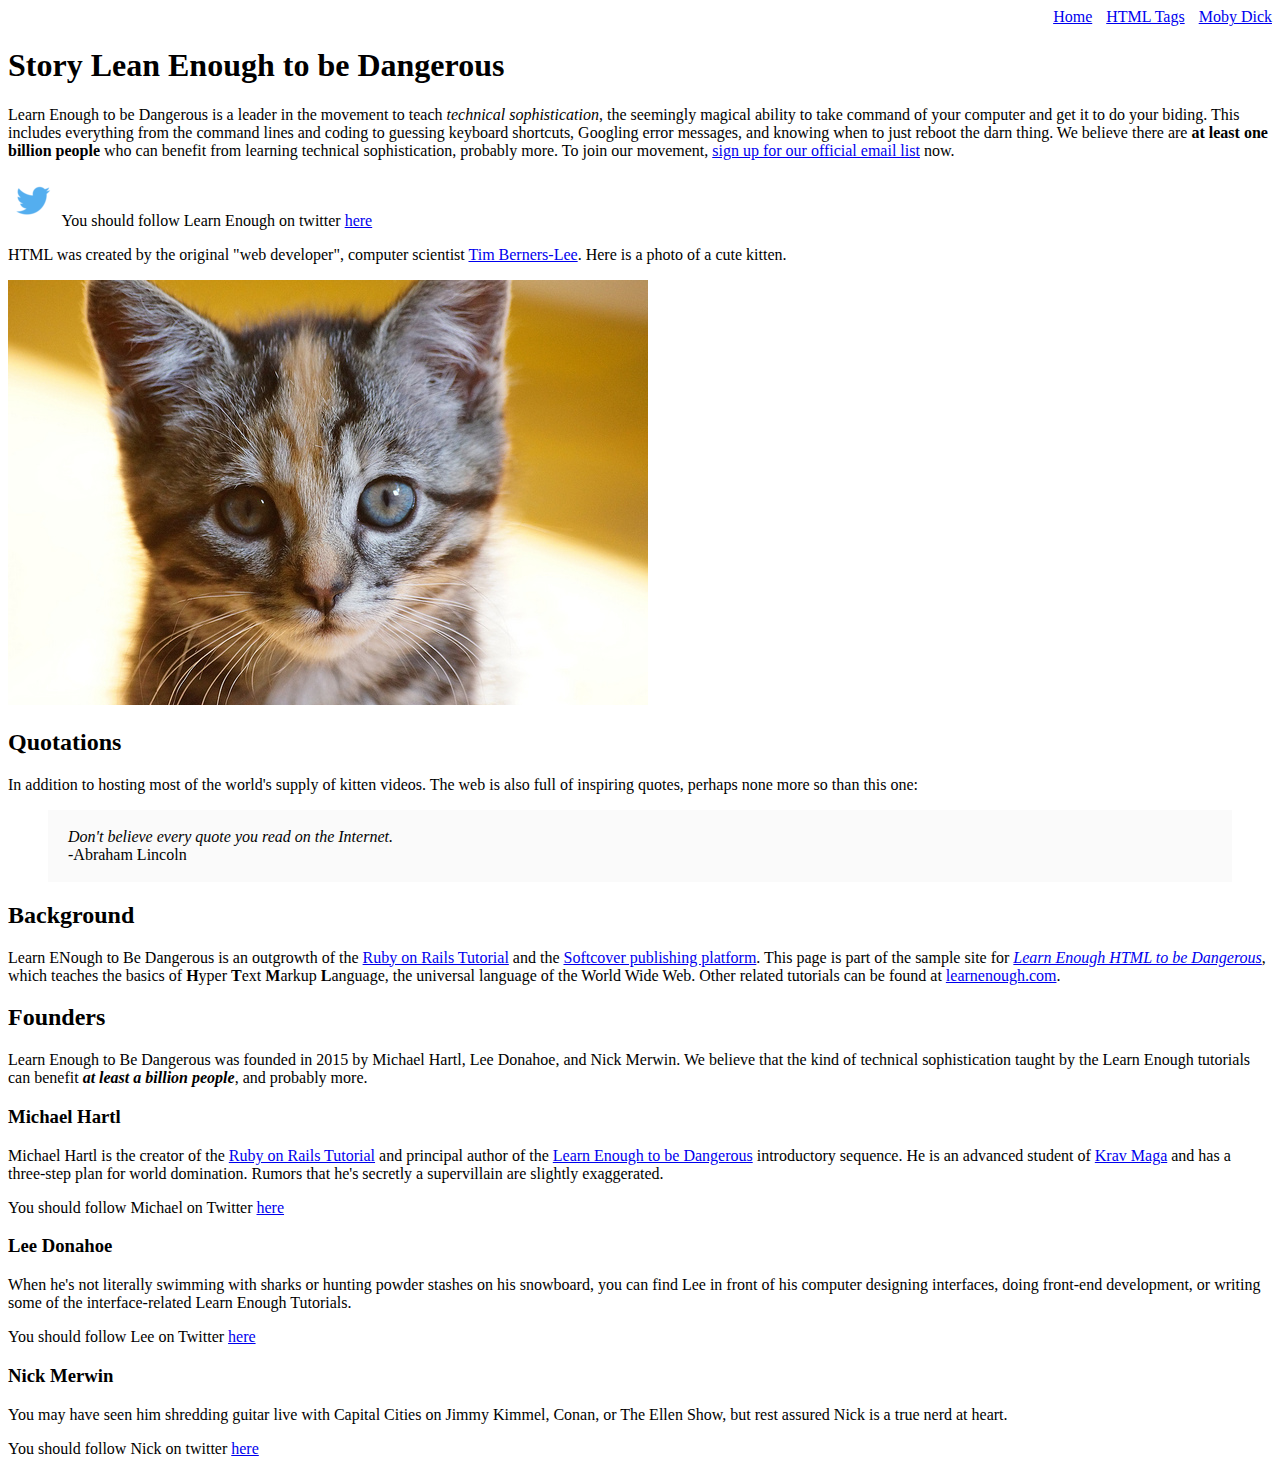
<file: index.html>
<!DOCTYPE html>
<html lang="en" dir="ltr">
  <head>
    <title>Sample website</title>
    <meta charset="utf-8">
    <link rel="stylesheet" href="css/main.css">
  </head>
  <body>

    <div id="main-nav" class="nav-menu">
      <a href="index.html">Home</a>
      <a href="tags.html" class="nav-spacing">HTML Tags</a>
      <a href="moby_dick.html" class="nav-spacing">Moby Dick</a>
    </div>

    <h1>Story Lean Enough to be Dangerous</h1>

    <p>
      Learn Enough to be Dangerous is a leader in the movement to teach <em>technical sophistication</em>, the seemingly magical ability to take command of your computer and get it to do your biding. This includes everything from the command lines and coding to guessing keyboard shortcuts, Googling error messages, and knowing when to just reboot the darn thing. We believe there are <strong>at least one billion people</strong> who can benefit from learning technical sophistication, probably more. To join our movement, <a href="https://learnenough.com/email">sign up for our official email list</a> now.
    </p>

    <p>
      <a href="https://twitter.com/learnenough" target="_blank" rel="noopener" class="image-link">
        <img src="images/small_twitter_logo.png" alt="Twitter">
      </a>
        You should follow Learn Enough on twitter
        <a href="https:twitter.com/learnenough" target="_blank" rel="noopener">here</a>
    </p>

    <p>
      HTML was created by the original "web developer", computer scientist <a href="https://en.wikipedia.org/wiki/Tim_Berners-Lee">Tim Berners-Lee</a>. Here is a photo of a cute kitten.
    </p>

    <a href="https://www.flickr.com/photos/deborah_s_perspective/14144861329">
      <img src="images/kitten.jpg" alt="An adorable kitten">
    </a>

    <h2>Quotations</h2>

      <p>
      In addition to hosting most of the world's supply of kitten videos. The web is also full of inspiring quotes, perhaps none more so than this one:
      </p>

      <blockquote style="padding: 2px 20px; background: #fafafa;">
        <p>
          <em>Don't believe every quote you read on the Internet.</em>
          <br>
          -Abraham Lincoln
        </p>
      </blockquote>

    <h2>Background</h2>

    <p>
      Learn ENough to Be Dangerous is an outgrowth of the <a href="https://railstutorial.org/">Ruby on Rails Tutorial</a> and the <a href="https://www.softcover.io/">Softcover publishing platform</a>. This page is part of the sample site for <a href="https://www.learnenough.com/html"><em>Learn Enough HTML to be Dangerous</em></a>, which teaches the basics of <strong>H</strong>yper <strong>T</strong>ext <strong>M</strong>arkup <strong>L</strong>anguage, the universal language of the World Wide Web. Other related tutorials can be found at <a href="https://www.learnenough.com/">learnenough.com</a>.
    </p>

    <h2 id="founders">Founders</h2>

    <p>
      Learn Enough to Be Dangerous was founded in 2015 by Michael Hartl, Lee
      Donahoe, and Nick Merwin. We believe that the kind of technical
      sophistication taught by the Learn Enough tutorials can benefit
      <em><strong>at least a billion people</strong></em>, and probably more.
    </p>

    <h3>Michael Hartl</h3>

    <p>
      Michael Hartl is the creator of the <a href="https://www.railstutorial.org/">Ruby on Rails Tutorial</a> and principal author of the <a href="https://www.learnenough.com/">Learn Enough to be Dangerous</a> introductory sequence. He is an advanced student of <a href="https://www.kravmaga.com/">Krav Maga</a> and has a three-step plan for world domination. Rumors that he's secretly a supervillain are slightly exaggerated.
    </p>

    <p>
      You should follow Michael on Twitter
      <a href="https://twitter.com/mhartl" target="_blank">here</a>
    </p>

    <h3>Lee Donahoe</h3>

    <p>
      When he's not literally swimming with sharks or hunting powder stashes on his snowboard, you can find Lee in front of his computer designing interfaces, doing front-end development, or writing some of the interface-related Learn Enough Tutorials.
    </p>

    <p>
      You should follow Lee on Twitter
      <a href="https://twitter.com/leedonahoe" target="_blank">here</a>
    </p>

    <h3>Nick Merwin</h3>

    <p>
      You may have seen him shredding guitar live with Capital Cities on Jimmy Kimmel, Conan, or The Ellen Show, but rest assured Nick is a true nerd at heart.
    </p>

    <p>
      You should follow Nick on twitter
      <a href="https://twitter.com/nickmerwin" target="_blank">here</a>
    </p>

  </body>
</html>
</file>
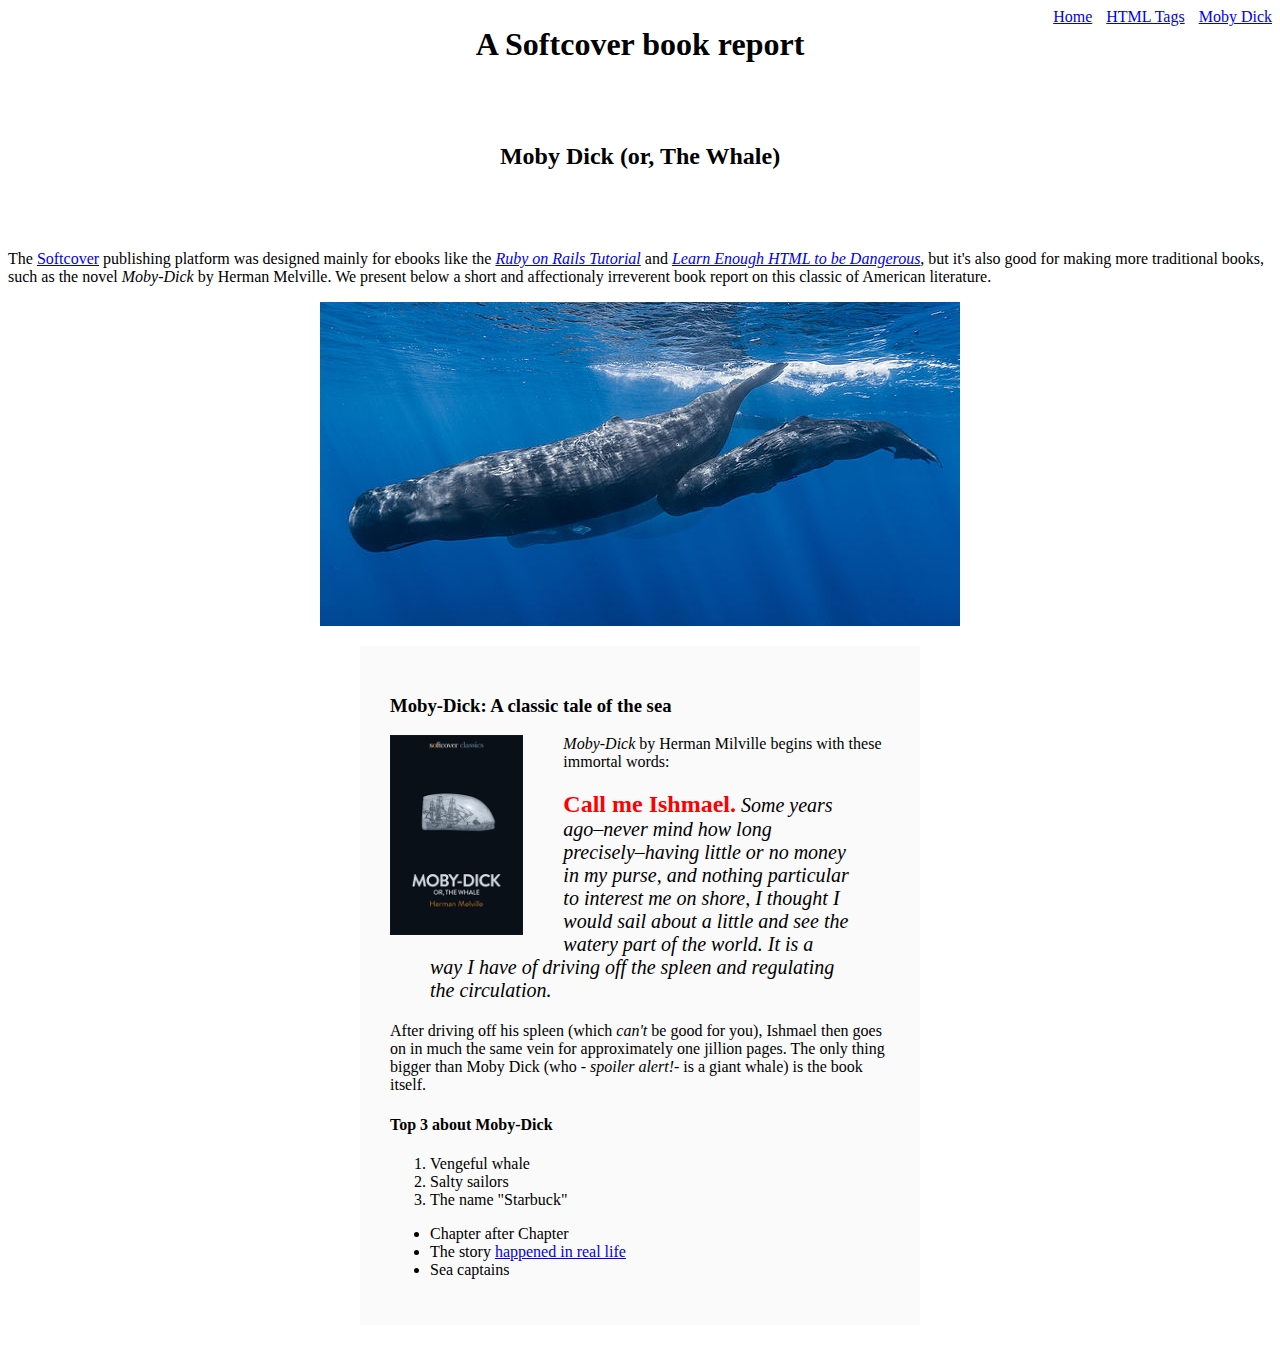
<file: moby_dick.html>
<!DOCTYPE html>
<html lang="en" dir="ltr">
  <head>
    <meta charset="utf-8">
    <title>Moby Dick</title>
    <link rel="stylesheet" href="css/main.css">
  </head>
  <body>

    <div id="main-nav" class="nav-menu">
      <a href="index.html">Home</a>
      <a href="tags.html" class="nav-spacing">HTML Tags</a>
      <a href="moby_dick.html" class="nav-spacing">Moby Dick</a>
    </div>

    <header>
      <h1 class="book-report-header">A Softcover book report</h1>
      <h2 class="book-report-header">Moby Dick (or, The Whale)</h2>
    </header>

    <div>
      <p>
        The <a href="https://www.softcover.io/"> Softcover</a> publishing platform was designed mainly for ebooks like the <a href="https://railstutorial.org/book"><em>Ruby on Rails Tutorial</em></a> and <a href="https://learnenough.com/html"><em>Learn Enough HTML to be Dangerous</em></a>, but it's also good for making more traditional books, such as the novel <em>Moby-Dick</em> by Herman Melville. We present below a short and affectionaly irreverent book report on this classic of American literature.
      </p>
    </div>

    <a href="https://commons.wikimedia.org/wiki/File:Sperm_whale_pod.jpg">
      <img src="images/sperm_whales.jpg" alt="Sperm Whale"
        class="image-center">
    </a>

    <div class="book-report-container">

      <h3>Moby-Dick: A classic tale of the sea</h3>

      <a href="https://www.softcover.io/read/6070fb03/moby-dick"            target="_blank" rel="noopener">
        <img src="images/moby_dick.png" alt="Moby-dick" height="200px" class="book-cover">
      </a>

      <p>
        <a href="https://www.softcover.io/read/6070fb03/moby-dick" target="_blank" rel="noopener"></a>
          <em>Moby-Dick</em> by Herman Milville begins with these immortal words:
      </p>

      <blockquote class="book-title">
        <p>
          <span class="book-report-opener">Call me Ishmael.</span> Some years ago–never mind how long precisely–having little or no money in my purse, and nothing particular to interest me on shore, I thought I would sail about a little and see the watery part of the world. It is a way I have of driving off the spleen and regulating the circulation.
        </p>
      </blockquote>

      <p>
        After driving off his spleen (which <em>can't</em> be good for you), Ishmael then goes on in much the same vein for approximately one
        jillion pages. The only thing bigger than Moby Dick (who - <em>spoiler alert!</em>- is a giant whale) is the book itself.
      </p>


    <h4>Top 3 about Moby-Dick</h4>

    <ol>
      <li>Vengeful whale</li>
      <li>Salty sailors</li>
      <li>The name "Starbuck"</li>
    </ol>

    <ul>
      <li>Chapter after Chapter</li>
      <li>The story
        <a href="https://en.wikipedia.org/wiki/Essex_(whaleship)" target="_blank" rel="noopener">happened in real life</a></li>
      <li>Sea captains</li>
    </ul>
    </div>

  </body>
</html>
</file>
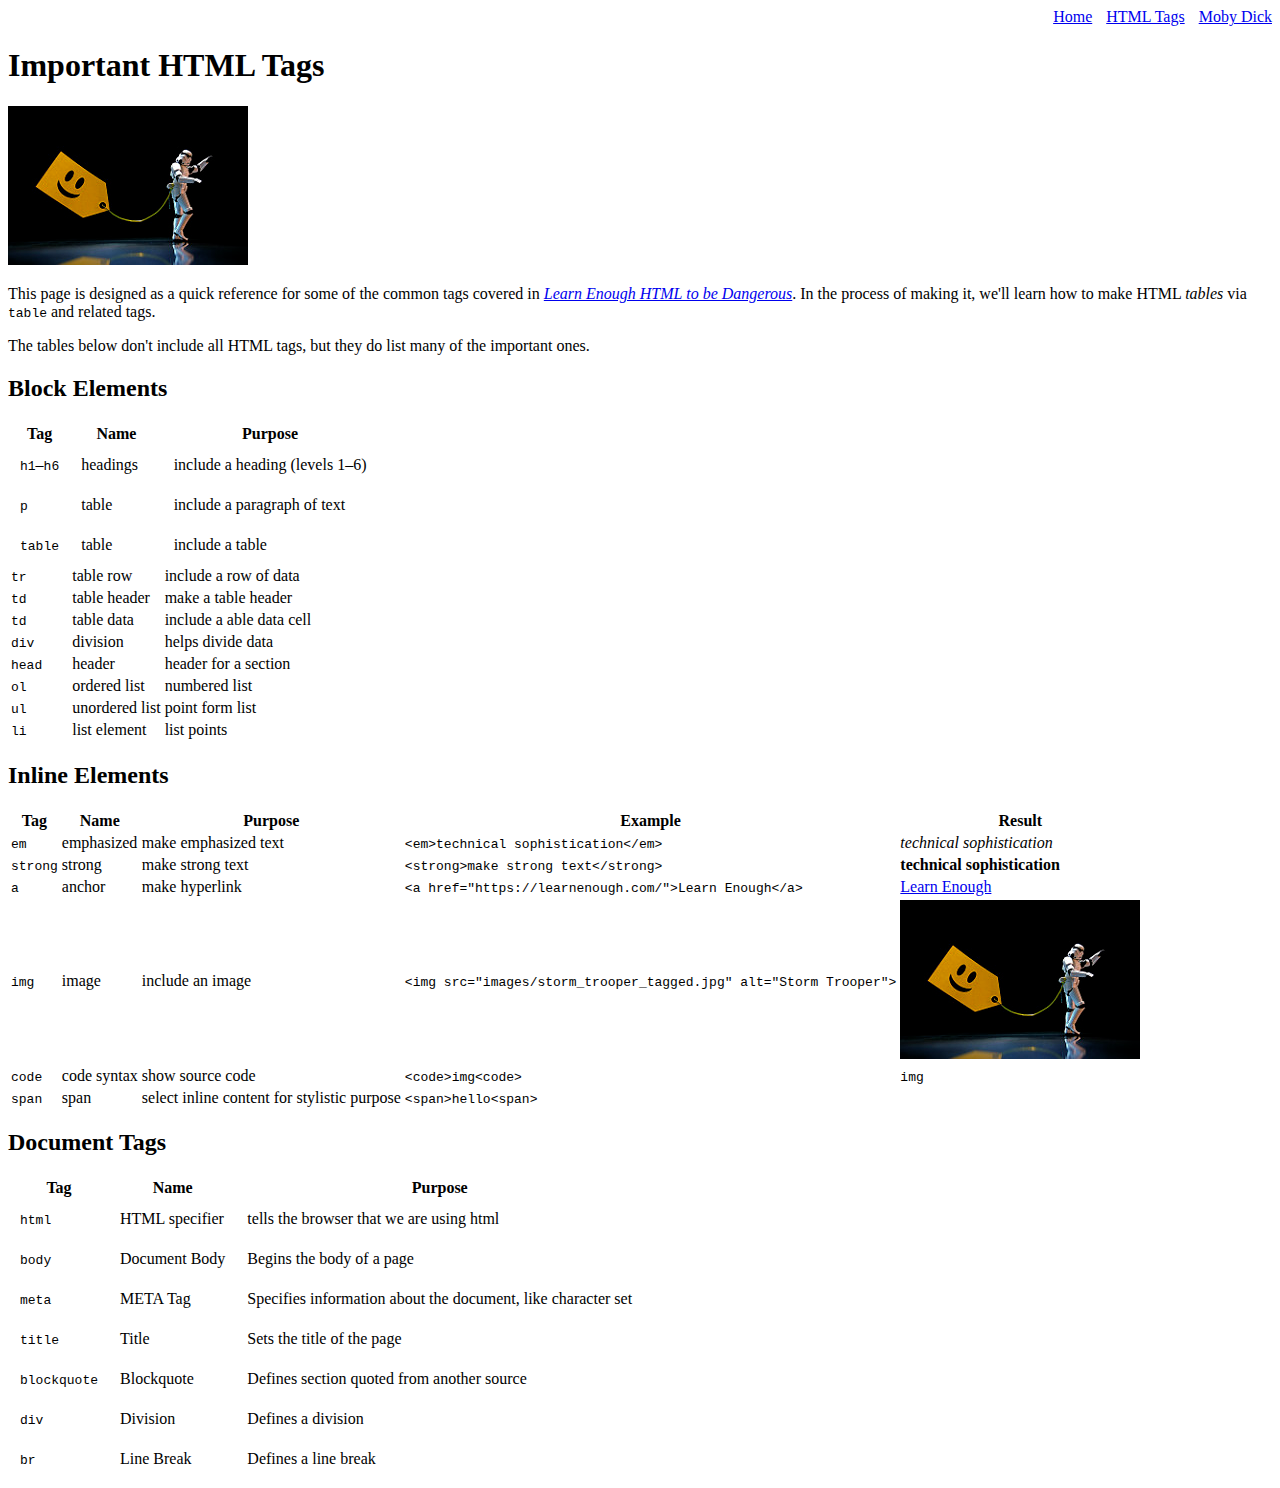
<file: tags.html>
<!DOCTYPE html>
<html lang="en" dir="ltr">
  <head>
    <meta charset="utf-8">
    <title>HTML Tags</title>
    <link rel="stylesheet" href="css/main.css">
  </head>
  <body>

    <div id="main-nav" class="nav-menu">
      <a href="index.html">Home</a>
      <a href="tags.html" class="nav-spacing">HTML Tags</a>
      <a href="moby_dick.html" class="nav-spacing">Moby Dick</a>
    </div>

    <h1>Important HTML Tags</h1>

    <a href="https://www.flickr.com/photos/jdhancock/3814523970">
      <img src="images/storm_trooper_tagged.jpg" alt="Tagged Storm Trooper">
    </a>

    <p>
      This page is designed as a quick reference for some of the common tags covered in <a href="https://learnenough.com/html"><em>Learn Enough HTML to be Dangerous</em></a>. In the process of making it, we'll learn how to make HTML <em>tables</em> via <code>table</code> and related tags.
    </p>

    <p>
      The tables below don't include all HTML tags, but they do list many of the important ones.
    </p>

    <h2>Block Elements</h2>

    <table>
      <tr>
        <th>Tag</th>
        <th>Name</th>
        <th>Purpose</th>
      </tr>
      <tr>
        <td class="table-styling"><code>h1</code>&ndash;<code>h6</code></td>
        <td class="table-styling">headings</td>
        <td class="table-styling">include a heading (levels 1&ndash;6)</td>
      </tr>
      <tr>
        <td class="table-styling"><code>p</code></td>
        <td class="table-styling">table</td>
        <td class="table-styling">include a paragraph of text</td>
      </tr>
      <tr>
        <td class="table-styling"><code>table</code></td>
        <td class="table-styling">table</td>
        <td class="table-styling">include a table</td>
      </tr>
      <tr>
        <td><code>tr</code></td>
        <td>table row</td>
        <td>include a row of data</td>
      </tr>
      <tr>
        <td><code>td</code></td>
        <td>table header</td>
        <td>make a table header</td>
      </tr>
      <tr>
        <td><code>td</code></td>
        <td>table data</td>
        <td>include a able data cell</td>
      </tr>
      <tr>
        <td><code>div</code></td>
        <td>division</td>
        <td>helps divide data</td>
      </tr>
      <tr>
        <td><code>head</code></td>
        <td>header</td>
        <td>header for a section</td>
      </tr>
      <tr>
        <td><code>ol</code></td>
        <td>ordered list</td>
        <td>numbered list</td>
      </tr>
      <tr>
        <td><code>ul</code></td>
        <td>unordered list</td>
        <td>point form list</td>
      </tr>
      <tr>
        <td><code>li</code></td>
        <td>list element</td>
        <td>list points</td>
      </tr>
    </table>

    <h2>Inline Elements</h2>

    <table>
      <tr>
        <th>Tag</th>
        <th>Name</th>
        <th>Purpose</th>
        <th>Example</th>
        <th>Result</th>
      </tr>
      <tr>
        <td><code>em</code></td>
        <td>emphasized</td>
        <td>make emphasized text</td>
        <td>
          <code>&lt;em&gt;technical sophistication&lt;/em&gt;</code>
        </td>
        <td><em>technical sophistication</em></td>
      </tr>
      <tr>
        <td><code>strong</code></td>
        <td>strong</td>
        <td>make strong text</td>
        <td>
          <code>&lt;strong&gt;make strong text&lt;/strong&gt;</code>
        </td>
        <td><strong>technical sophistication</strong></td>
      </tr>
      <tr>
        <td><code>a</code></td>
        <td>anchor</td>
        <td>make hyperlink</td>
        <td>
          <code>&lt;a href="https://learnenough.com/"&gt;Learn Enough&lt;/a&gt;</code>
        </td>
        <td><a href="https://learnenough.com/">Learn Enough</a></td>
      </tr>
      <tr>
        <td><code>img</code></td>
        <td>image</td>
        <td>include an image</td>
        <td>
          <code>&lt;img src="images/storm_trooper_tagged.jpg" alt="Storm Trooper"&gt;</code>
        </td>
        <td><img src="images/storm_trooper_tagged.jpg" alt="Storm Trooper"></td>
      </tr>
      <tr>
        <td><code>code</code></td>
        <td>code syntax</td>
        <td>show source code</td>
        <td>
          <code>&lt;code&gt;img&lt;code&gt;</code>
        </td>
        <td><code>img</code></td>
      </tr>
      <tr>
        <td><code>span</code></td>
        <td>span</td>
        <td>select inline content for stylistic purpose</td>
        <td>
          <code>&lt;span&gt;hello&lt;span&gt;</code>
        </td>
      </tr>
    </table>

    <h2>Document Tags</h2>
    <table>
      <th>Tag</th>
      <th>Name</th>
      <th>Purpose</th>
    <tr>
      <td class="table-styling"><code>html</code></td>
      <td class="table-styling">HTML specifier</td>
      <td class="table-styling">tells the browser that we are using html</td>
    </tr>
    <tr>
      <td class="table-styling"><code>body</code></td>
      <td class="table-styling">Document Body</td>
      <td class="table-styling">Begins the body of a page</td>
    </tr>
    <tr>
      <td class="table-styling"><code>meta</code></td>
      <td class="table-styling">META Tag</td>
      <td class="table-styling">Specifies information about the document, like character set</td>
    </tr>
    <tr>
      <td class="table-styling"><code>title</code></td>
      <td class="table-styling">Title</td>
      <td class="table-styling">Sets the title of the page</td>
    </tr>
    <tr>
      <td class="table-styling"><code>blockquote</code></td>
      <td class="table-styling">Blockquote</td>
      <td class="table-styling">Defines section quoted from another source</td>
    </tr>
    <tr>
      <td class="table-styling"><code>div</code></td>
      <td class="table-styling">Division</td>
      <td class="table-styling">Defines a division</td>
    </tr>
    <tr>
      <td class="table-styling"><code>br</code></td>
      <td class="table-styling">Line Break</td>
      <td class="table-styling">Defines a line break</td>
    </tr>
    </table>

  </body>
</html>
</file>
<file: css/main.css>
.nav-menu {
  text-align: right;
}
.nav-spacing {
  margin: 0 0 0 10px;
}
.image-link {
  text-decoration: none;
}
.book-report-header {
  text-align: center; margin: 0 0 80px;
}
.image-center {
  display: block; margin: 0 auto;
}
.book-report-container {
  width: 500px; margin: 20px auto; padding: 30px; background-color: #fafafa;
}
.book-cover {
  float: left; margin: 0 40px 0 0;
}
.book-title {
  font-style: italic; font-size: 20px;
}
.book-report-opener {
  font-style: normal; font-size: 24px; font-weight: bold; color: #ff0000
}
.table-styling {
  padding: 10px
}
</file>
